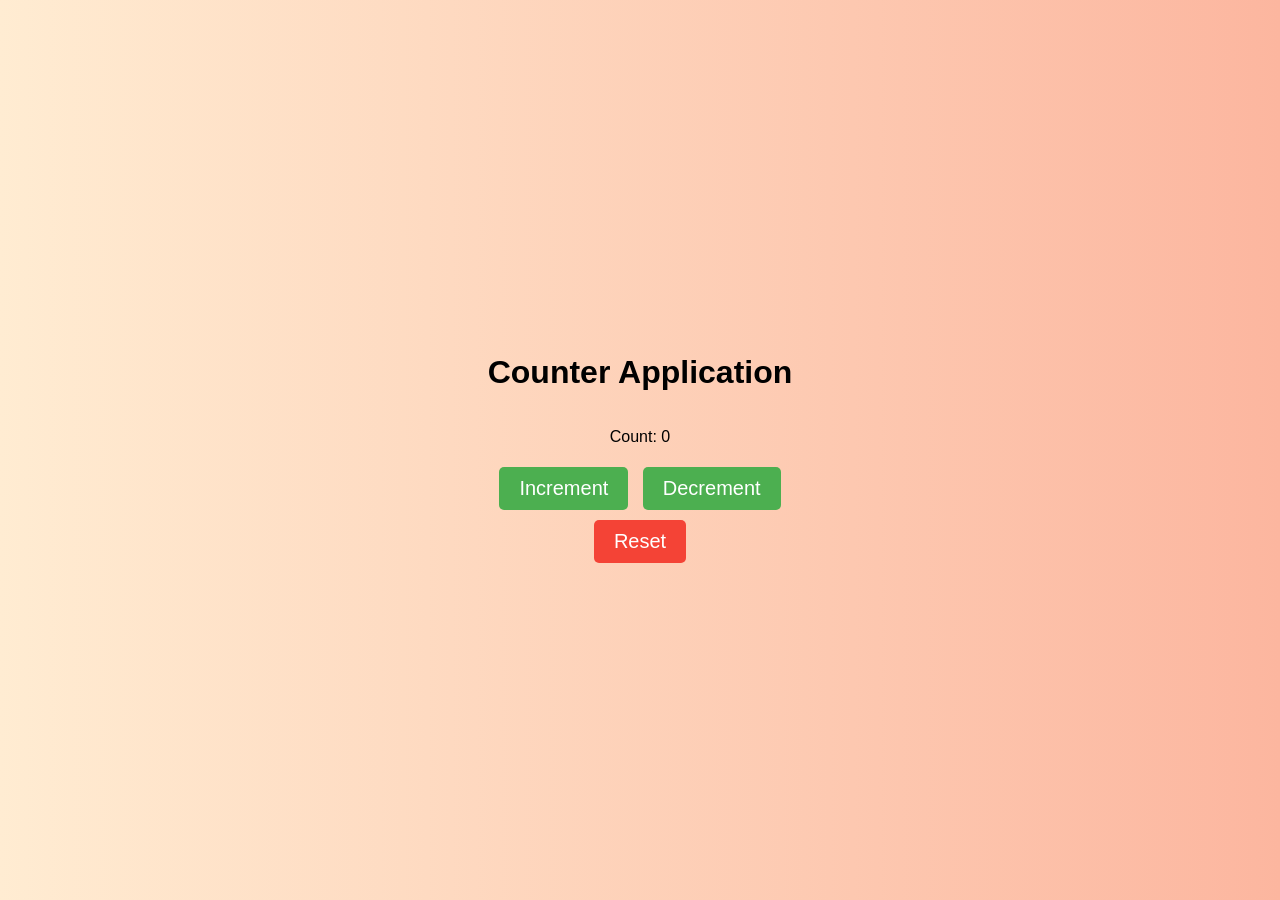
<file: counter/index.html>
<!DOCTYPE html>
<html lang="en">
<head>
    <meta charset="UTF-8">
    <meta name="viewport" content="width=device-width, initial-scale=1.0">
    <title>Counter Application</title>
    <link rel="stylesheet" href="style.css">
</head>
<body>
    <div class="container">
 <h1>Counter Application</h1>
    <p>Count: <span id="count">0</span></p>
    <div id="buttons">
        <button id="increment">Increment</button>
        <button id="decrement">Decrement</button>
    </div>
    <button id="reset">Reset</button>

    </div>

   


</body>
<script src="script.js"></script>
</html>
</file>
<file: counter/style.css>
body{
    font-family: Arial, sans-serif;
    text-align: center;
margin: 0;
    padding: 0;
    background-image: linear-gradient(to right, #ffecd2, #fcb69f);
}
.counter {
    font-size: 50px;
    color: #333;
    margin-bottom: 20px;
}

button {
    font-size: 20px;
    padding: 10px 20px;
    margin: 5px;
    cursor: pointer;
    background-color: #4CAF50;
    color: white;
    border: none;
    border-radius: 5px;
}
#reset {
    background-color: #f44336;

}
#reset:hover {
    background-color: #da190b;
}
#increment:hover {
    background-color: #45a049;
}
#decrement:hover {
    background-color: #45a049;
}


.container {
    display: flex;
    flex-direction: column;
    align-items: center;
    justify-content: center;
    height: 100vh;


}
</file>
